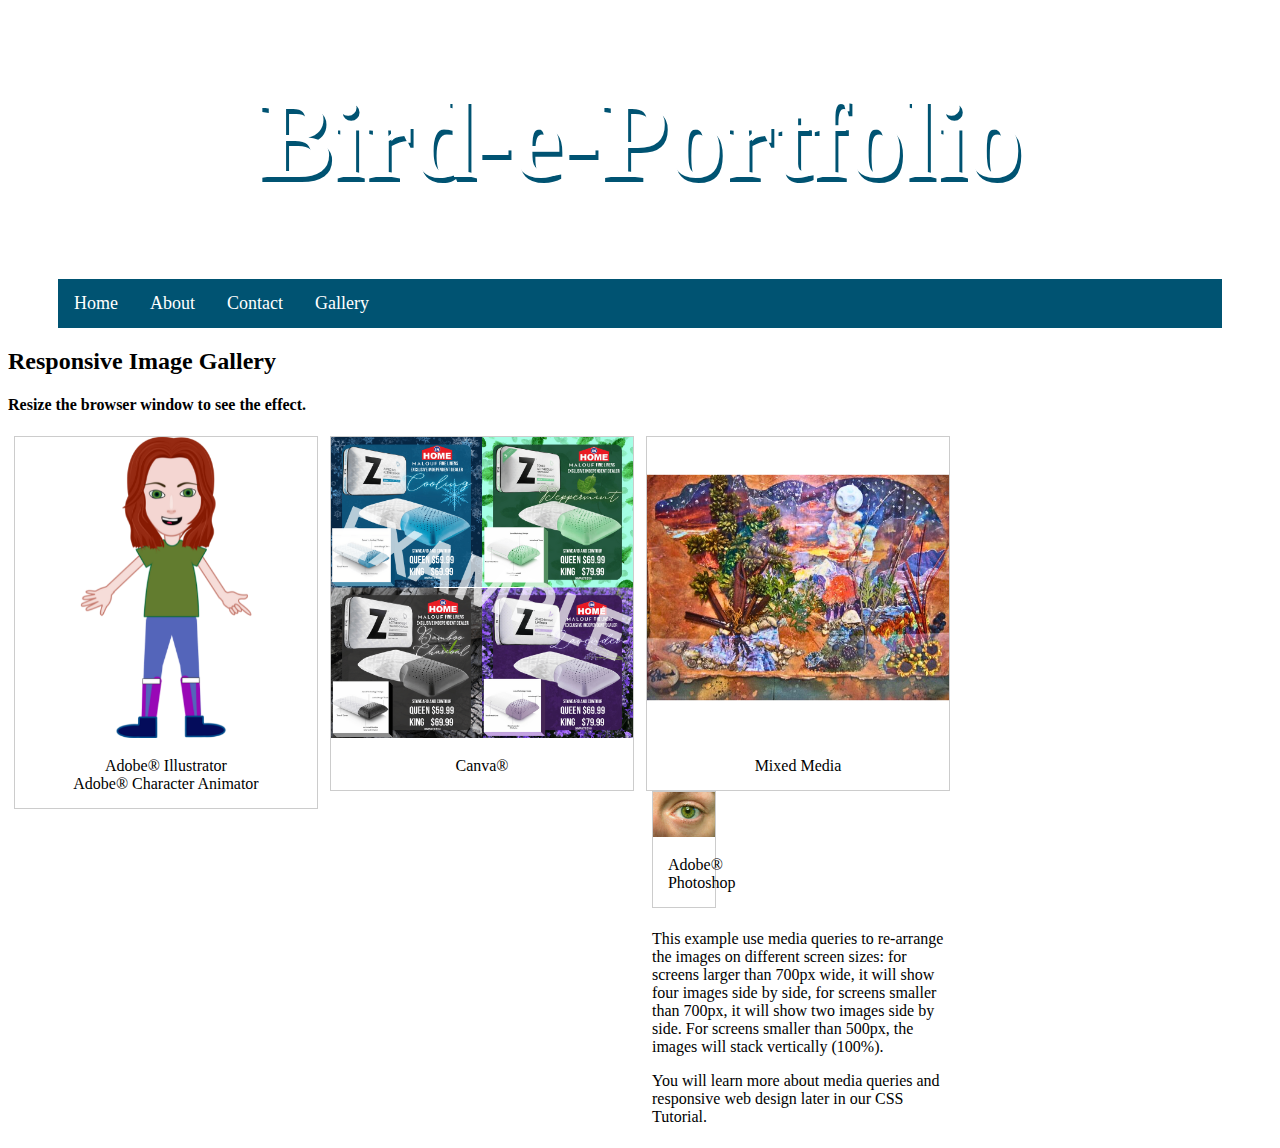
<file: gallery.html>
<!doctype html>
<html>
<head>
<meta charset="UTF-8">
<title>gallery</title>
<link rel="stylesheet" href="main.css" >

<style>
    
</style>
</head>

<body>
<header
    class="rum-raisin-regular" >
  <h1>Bird-e-Portfolio</h1>
</header>

<!--NAVIGATION BAR-->
<div   class="navbar"> 
    <a href="index.html">Home</a> 
    <a href="#about">About</a> 
    <a href="#Contact">Contact</a>
  <div class="dropdown">
    <button class="dropbtn">Gallery <i class="fa fa-caret-down"></i> </button>
    <div class="dropdown-content"> 
        <a href="gallery.html">Digital</a> 
        <a href="gallery.html">Videos</a> 
        <a href="#">Other</a> </div>
  </div>
</div>
    
 
    
<h2>Responsive Image Gallery</h2>

<h4>Resize the browser window to see the effect.</h4>

<div class="responsive">
  <div class="gallery">
    
      <img src="images/puppet.png" alt="me AI" width="600" height="400">
    <div class="desc">Adobe&reg; Illustrator <br>
        Adobe&reg; Character Animator
      </div>
  </div>
</div>


<div class="responsive">
  <div class="gallery">
      
    <img src="images/IHF.png" alt="pillow ad" width="600" height="400">
    
    <div class="desc">Canva&reg;</div>
  </div>
</div>

<div class="responsive">
  <div class="gallery">
    <img src="images/bear.png" alt="bear mixed media" width="600" height="400">
    <div class="desc"> Mixed Media</div>
  </div>
    
    <div class="responsive">
  <div class="gallery">
    <img src="images/world-eye.gif" alt="eye animation" width="600" height="400">
    <div class="desc">Adobe&reg; Photoshop</div>
  </div>
    </div>
    
      

<div class="clearfix"></div>

<div style="padding:6px;">
  <p>This example use media queries to re-arrange the images on different screen sizes: for screens larger than 700px wide, it will show four images side by side, for screens smaller than 700px, it will show two images side by side. For screens smaller than 500px, the images will stack vertically (100%).</p>
  <p>You will learn more about media queries and responsive web design later in our CSS Tutorial.</p>
</div>

    
    </div>
  
</body>
</html>
</file>
<file: main.css>
@charset "UTF-8";
/* CSS Document */
* {box-sizing: border-box;}

.container{
    width:1200px;
    align:center;
    margin:auto;
    color:indigo;}
    


.rum-raisin-regular {
  font-family: "Rum Raisin", serif;
  font-weight: 400;
  font-style: normal;
  font-size: 3.5em;
  text-shadow: 3px 5px #005372;
}

     /*HEADER STYLING*/
header > h1 {
  text-align: center;
  color:#fff;}

     /*NAVIGATION BAR STYLING*/
.navbar {
  overflow: hidden;
  background-color:#005372;
margin: 25px 50px 10px 50px;
}

.navbar a {
  float: left;
  font-size: 18px;
  color: white;
  text-align: center;
  padding: 14px 16px;
  text-decoration: none;
}

.dropdown {
  float: left;
  overflow: hidden;
}

.dropdown .dropbtn {
  font-size: 18px;  
  border: none;
  outline: none;
  color: white;
  padding: 14px 16px;
  background-color: inherit;
  font-family: inherit;
  margin: 0;
}

.navbar a:hover, .dropdown:hover .dropbtn {
  background-color:cadetblue;
}

.dropdown-content {
  display: none;
  position: absolute;
  background-color: #f9f9f9;
  min-width: 160px;
  box-shadow: 0px 8px 16px 0px rgba(0,0,0,0.2);
  z-index: 1;
}

.dropdown-content a {
  float: none;
  color: black;
  padding: 12px 16px;
  text-decoration: none;
  display: block;
  text-align: left;
}

.dropdown-content a:hover {
  background-color: #ddd;
}

.dropdown:hover .dropdown-content {
  display: block;
}

div.gallery {
  border: 1px solid #ccc;
}

div.gallery:hover {
  border: 1px solid #777;
}

div.gallery img {
  width: 100%;
  height: auto;
}

div.desc {
  padding: 15px;
  text-align: center;
}

.responsive {
  padding: 0 6px;
  float: left;
  width: 24.99999%;
}

@media only screen and (max-width: 700px) {
  .responsive {
    width: 49.99999%;
    margin: 6px 0;
  }
}

@media only screen and (max-width: 500px) {
  .responsive {
    width: 100%;
  }
}

.clearfix:after {
  content: "";
  display: table;
  clear: both;
}
</file>
